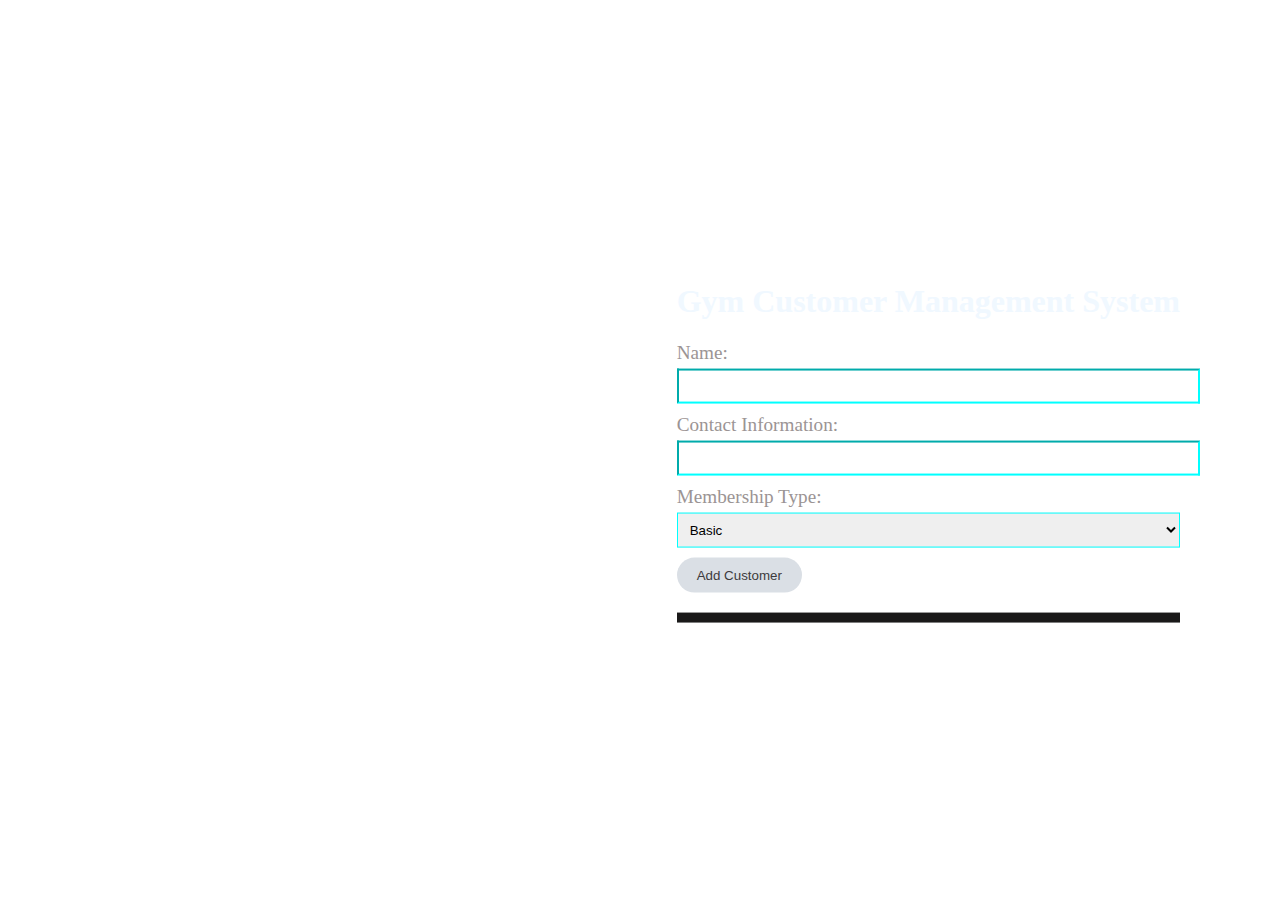
<file: Day2/index.html>
<!DOCTYPE html>
<html lang="en">
<head>
    <meta charset="UTF-8">
    <meta name="viewport" content="width=device-width, initial-scale=1.0">
    <title>Gym Customer Management System</title>
    <link rel="stylesheet" href="styles.css">
</head>
<body>
    <div class="container">
        <h1> <span style= color:aliceblue> Gym Customer Management System </span></h1>
        <form id="customerForm">
            <label for="name">Name:</label>
            <input type="text" id="name" required>
            <label for="contact">Contact Information:</label>
            <input type="text" id="contact" required>
            <label for="membership">Membership Type:</label>
            <select id="membership">
                <option value="Basic">Basic</option>
                <option value="Standard">Standard</option>
                <option value="Premium">Premium</option>
            </select>
            <button type="submit">Add Customer</button>
        </form>
        <ul id="customerList"></ul>
    </div>

    <script src="script.js"></script>
</body>
</html>
</file>
<file: Day2/styles.css>
.container {
    display: flexbox;
    max-width: 600px;
    margin: 0 auto;
    padding: 50px;
    border: none;
    position: absolute;
    top: 50%;
    right: 50px; 
    transform: translate(0, -50%);
}
body {
    background-image: url('https://t4.ftcdn.net/jpg/03/17/72/47/360_F_317724775_qHtWjnT8YbRdFNIuq5PWsSYypRhOmalS.jpg');
    background-repeat: no-repeat;
    background-attachment: fixed;
    background-position: center;
    background-size: cover;
}

form {
    margin-bottom: 20px;
}

label {
    display: grid;
    margin-bottom: 5px;
    color: rgb(155, 148, 148);
    font-size: larger;
    font-style: normal;
}

input, select {
    width: 100%;
    padding: 8px;
    margin-bottom: 10px;
    border-color: aqua;
}

button {
    padding: 10px 20px;
    background-color: #dadfe5;
    color: #3d3b3d;
    border: #64dbee;
    border-radius: 30px;
    cursor: pointer;
    position: static;
}

button:hover ,input:hover {
    background-color: #696b6d;
}

ul {
    list-style-type:circle;
    padding: 5px;
    color: rgb(222, 221, 230);
    background-color: rgb(26, 25, 25);
}

li {
    border: 1px solid #ecefb4;
    padding: 10px;
    margin-bottom: auto;
    
    cursor: pointer;
}
</file>
